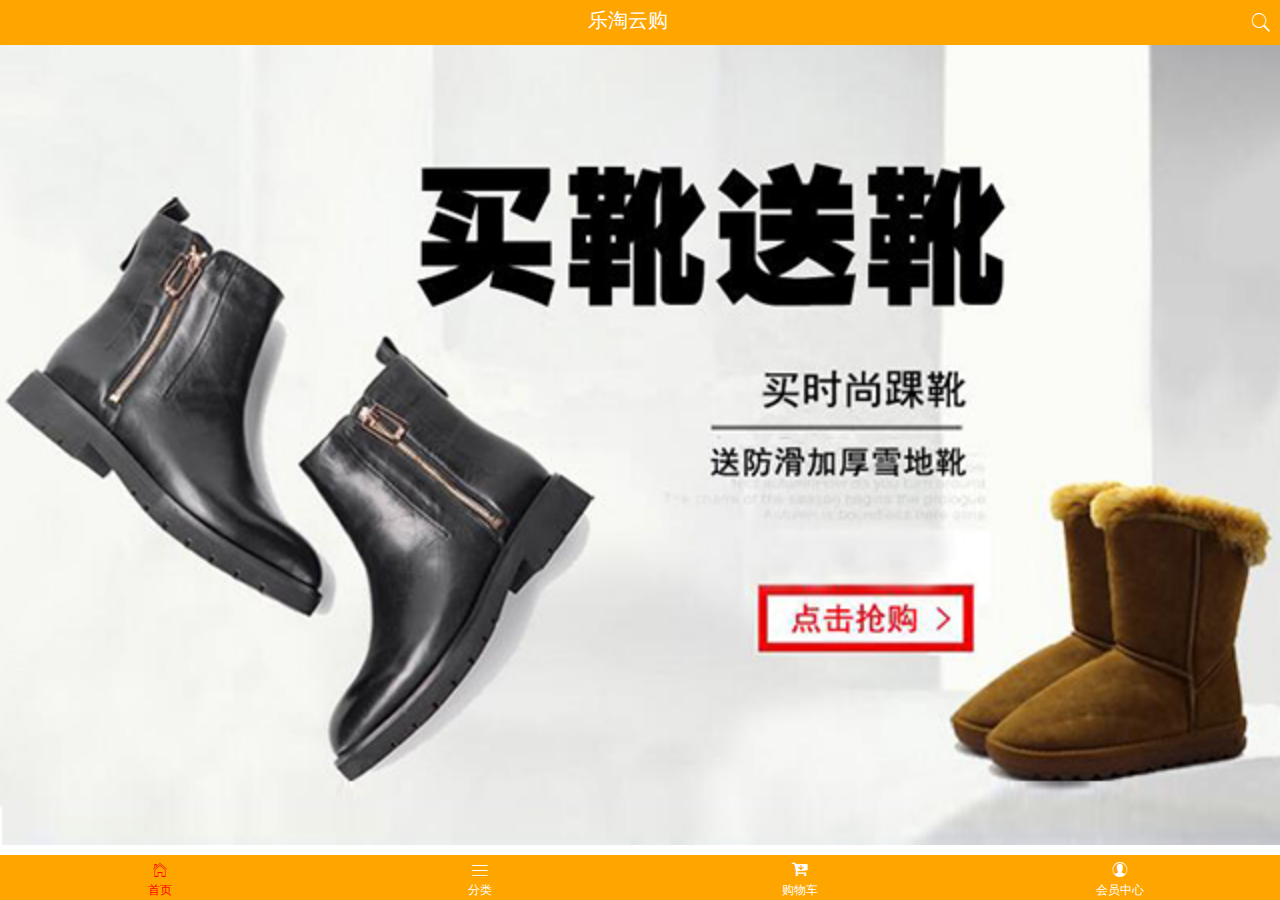
<file: public/mobile/index.html>
<!DOCTYPE html>
<html lang="zh">

	<head>
		<meta charset="UTF-8" />
		<meta name="viewport" content="width=device-width, initial-scale=1.0" />
		<meta http-equiv="X-UA-Compatible" content="ie=edge" />
		<title>乐淘云购</title>
		<link rel="stylesheet" type="text/css" href="asset/mui/css/mui.css" />
		<link rel="stylesheet" type="text/css" href="asset/fontAwesome/css/font-awesome.css" />
		<link rel="stylesheet" href="css/communal.css">
		<link rel="stylesheet" type="text/css" href="css/index.css" />
	</head>

	<body>
		<!--头部-->
		<header>
			<h2>乐淘云购
			<a href="search.html" class="lt_header_rt">
				<span class="mui-icon mui-icon-search"></span>
			</a>
		</h2>
		</header>
		<!--内容-->
		<div class="lt_view">
			<div class="mui-scroll-wrapper">
				<div class="mui-scroll">
					<!--轮播图-->
					<div class="lt_carousel">
						<div class="mui-slider">
							<div class="mui-slider-group mui-slider-loop">
								<!--支持循环，需要重复图片节点-->
								<div class="mui-slider-item mui-slider-item-duplicate">
									<a href="#"><img src="./images/banner9.png" /></a>
								</div>
								<div class="mui-slider-item">
									<a href="#"><img src="./images/banner1.png" alt=""></a>
								</div>
								<div class="mui-slider-item">
									<a href="#"><img src="./images/banner2.png" alt=""></a>
								</div>
								<div class="mui-slider-item">
									<a href="#"><img src="./images/banner3.png" alt=""></a>
								</div>
								<div class="mui-slider-item">
									<a href="#"><img src="./images/banner4.png" alt=""></a>
								</div>
								<div class="mui-slider-item">
									<a href="#"><img src="./images/banner5.png" alt=""></a>
								</div>
								<div class="mui-slider-item">
									<a href="#"><img src="./images/banner6.png" alt=""></a>
								</div>
								<div class="mui-slider-item">
									<a href="#"><img src="./images/banner7.png" alt=""></a>
								</div>
								<div class="mui-slider-item">
									<a href="#"><img src="./images/banner8.jpg" alt=""></a>
								</div>
								<div class="mui-slider-item">
									<a href="#"><img src="./images/banner9.png" alt=""></a>
								</div>
								<!--支持循环，需要重复图片节点-->
								<div class="mui-slider-item mui-slider-item-duplicate">
									<a href="#"><img src="./images/banner1.png" /></a>
								</div>
							</div>
							<!-- 索引器 -->
							<div class="mui-slider-indicator">
								<div class="mui-indicator mui-active"></div>
								<div class="mui-indicator"></div>
								<div class="mui-indicator"></div>
								<div class="mui-indicator"></div>
								<div class="mui-indicator"></div>
								<div class="mui-indicator"></div>
								<div class="mui-indicator"></div>
								<div class="mui-indicator"></div>
								<div class="mui-indicator"></div>
							</div>
						</div>
					</div>
					<!--产品导航-->
					<div class="lt_product_nav mui-clearfix">
						<a href="javascript:;"><img src="images/nav1.png" alt="" /></a>
						<a href="javascript:;"><img src="images/nav2.png" alt="" /></a>
						<a href="javascript:;"><img src="images/nav3.png" alt="" /></a>
						<a href="javascript:;"><img src="images/nav4.png" alt="" /></a>
						<a href="javascript:;"><img src="images/nav5.png" alt="" /></a>
						<a href="javascript:;"><img src="images/nav6.png" alt="" /></a>
					</div>
					<!-- 产品列表 -->
					<div class="lt_product_list mui-clearfix">
						<div class="product_item">
							<div class="product_in_item">
								<img src="./images/product.jpg" alt="">
								<p class="pro_info">adidas阿迪达斯 男式 场下休闲篮球鞋S83700 </p>
								<p class="pro_price">
									<span class="new_price">￥560.00</span>
									<span class="old_price">￥888.00</span>
								</p>
								<a class="pro_link mui-btn mui-btn-primary" href="javascript:;">
									立即购买
								</a>
							</div>
						</div>
						<div class="product_item">
							<div class="product_in_item">
								<img src="./images/product.jpg" alt="">
								<p class="pro_info">adidas阿迪达斯 男式 场下休闲篮球鞋S83700 </p>
								<p class="pro_price">
									<span class="new_price">￥560.00</span>
									<span class="old_price">￥888.00</span>
								</p>
								<a class="pro_link mui-btn mui-btn-primary" href="javascript:;">
									立即购买
								</a>
							</div>
						</div>
						<div class="product_item">
							<div class="product_in_item">
								<img src="./images/product.jpg" alt="">
								<p class="pro_info">adidas阿迪达斯 男式 场下休闲篮球鞋S83700 </p>
								<p class="pro_price">
									<span class="new_price">￥560.00</span>
									<span class="old_price">￥888.00</span>
								</p>
								<a class="pro_link mui-btn mui-btn-primary" href="javascript:;">
									立即购买
								</a>
							</div>
						</div>
						<div class="product_item">
							<div class="product_in_item">
								<img src="./images/product.jpg" alt="">
								<p class="pro_info">adidas阿迪达斯 男式 场下休闲篮球鞋S83700 </p>
								<p class="pro_price">
									<span class="new_price">￥560.00</span>
									<span class="old_price">￥888.00</span>
								</p>
								<a class="pro_link mui-btn mui-btn-primary" href="javascript:;">
									立即购买
								</a>
							</div>
						</div>
					</div>
				</div>

			</div>
		</div>

		<!--底部-->
		<footer>
			<a href="index.html" class="active">
				<span class="mui-icon mui-icon-home"></span>
				<p>首页</p>
			</a>
			<a href="category.html">
				<span class="mui-icon mui-icon-bars"></span>
				<p>分类</p>
			</a>
			<a href="cart.html">
				<span class="fa fa-cart-arrow-down"></span>
				<p>购物车</p>
			</a>
			<a href="user/index.html">
				<span class="mui-icon mui-icon-contact"></span>
				<p>会员中心</p>
			</a>
		</footer>
	</body>

</html>
<script src="asset/mui/js/mui.js"></script>
<script src="asset/zepto/zepto.min.js"></script>
<script src="js/communal.js"></script>
<script src="js/index.js"></script>
</file>
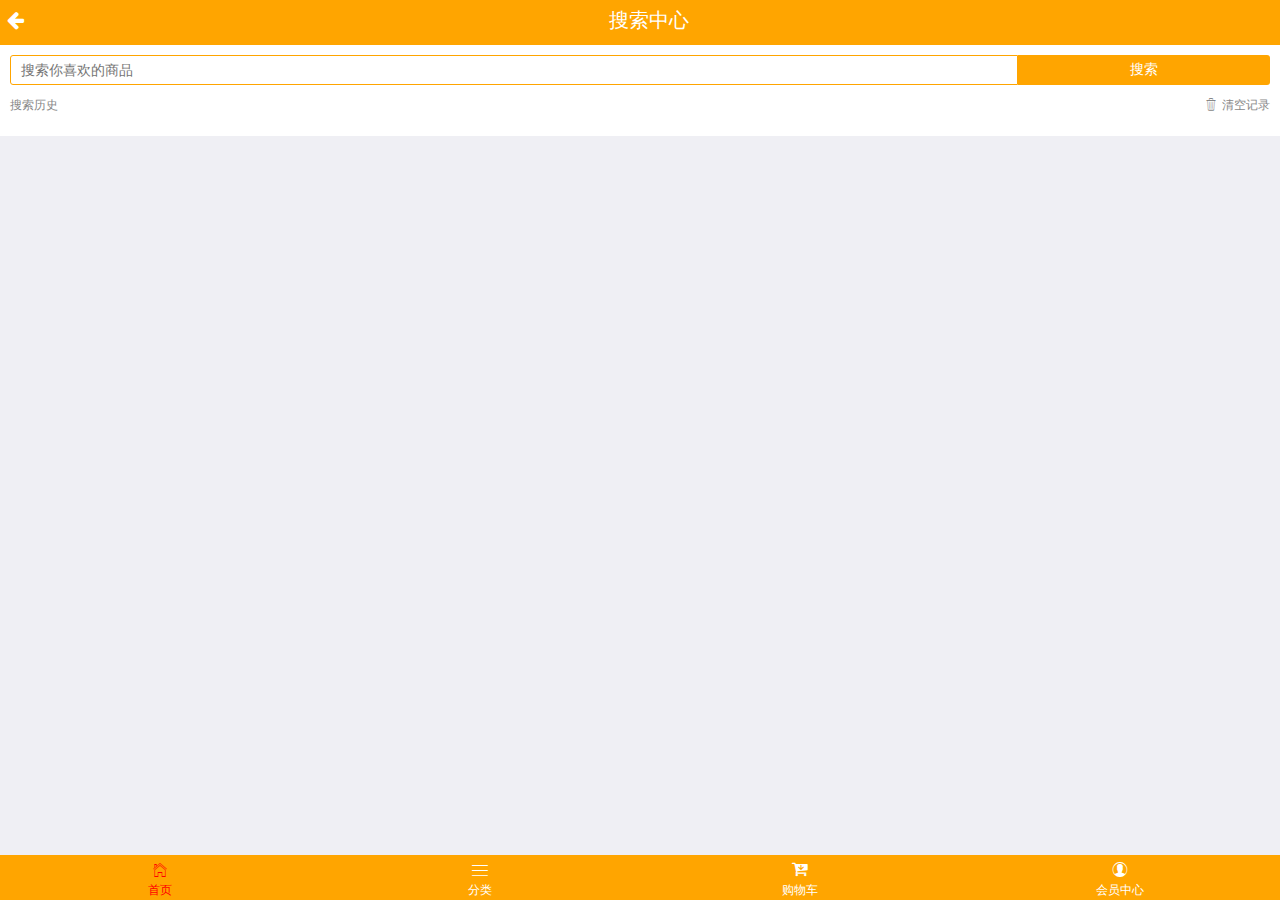
<file: public/mobile/search.html>
<!DOCTYPE html>
<html lang="zh">

	<head>
		<meta charset="UTF-8" />
		<meta name="viewport" content="width=device-width, initial-scale=1.0" />
		<meta http-equiv="X-UA-Compatible" content="ie=edge" />
		<title>乐淘云购</title>
		<link rel="stylesheet" type="text/css" href="asset/mui/css/mui.css" />
		<link rel="stylesheet" type="text/css" href="asset/fontAwesome/css/font-awesome.css" />
		<link rel="stylesheet" href="css/communal.css">
		<link rel="stylesheet" type="text/css" href="css/search.css" />
	</head>

	<body>
		<!--头部-->
		<header>
			<h2>
			<a href="javascript:history.back();" class="lt_header_lf">
				<span class="icon_back fa fa-arrow-left"></span>
			</a>
			搜索中心
		</h2>
		</header>
	     <div class="lt_view">
    <!-- 搜索表单 -->
    <div class="search_form">
      <form>
        <input placeholder="搜索你喜欢的商品" class="searchTxt" type="text">
        <button type="button" class="searchBtn" >搜索</button>
      </form>

    </div>
    <!-- 历史工具栏 -->
    <div class="history_bar mui-clearfix">
      <span class="mui-pull-left">
        搜索历史
      </span>
      <a class="mui-pull-right clearBtn " href="javascript:;">
        <span class="mui-icon mui-icon-trash "></span>
        清空记录
      </a>
    </div>
    <!-- 列表 -->
    <div class="history_list"></div>
  </div>

		<!--底部-->
		<footer>
			<a href="index.html" class="active">
				<span class="mui-icon mui-icon-home"></span>
				<p>首页</p>
			</a>
			<a href="category.html">
				<span class="mui-icon mui-icon-bars"></span>
				<p>分类</p>
			</a>
			<a href="cart.html">
				<span class="fa fa-cart-arrow-down"></span>
				<p>购物车</p>
			</a>
			<a href="user/index.html">
				<span class="mui-icon mui-icon-contact"></span>
				<p>会员中心</p>
			</a>
		</footer>
	</body>

</html>
<script src="asset/mui/js/mui.js"></script>
<script src="asset/zepto/zepto.min.js"></script>
<script src="js/communal.js"></script>
<script src="js/search.js"></script>
</file>
<file: public/mobile/css/communal.css>
html,
body {
  height: 100%;
}
body {
  padding-top: 45px;
  padding-bottom: 45px;
}
header {
  height: 45px;
  background-color: orange;
  position: fixed;
  top: 0;
  width: 100%;
  padding: 5px 7px;
}
header h2 {
  color: #FFFFFF;
  text-align: center;
  font-weight: normal;
  font-size: 20px;
}
header h2 a.lt_header_rt {
  color: #FFFFFF;
  float: right;
}
header h2 a.lt_header_lf {
  color: #FFFFFF;
  float: left;
}
footer {
  position: fixed;
  bottom: 0;
  width: 100%;
  height: 45px;
  background-color: orange;
  text-align: center;
  color: #FFFFFF;
  padding-top: 4px;
}
footer a {
  float: left;
  width: 25%;
  color: inherit;
}
footer a .mui-icon {
  font-size: 18px;
}
footer a p {
  color: inherit;
  font-size: 12px;
}
footer .active {
  color: red;
}
.lt_loading {
  position: fixed;
  left: 50%;
  top: 50%;
  transform: translate(-50%);
  z-index: 100;
  animation-name: ani_lt_loading;
  animation-duration: 1s;
  animation-iteration-count: infinite;
  animation-timing-function: linear;
}
@keyframes ani_lt_loading {
  0% {
    transform: translate(-50%) rotate(0deg);
  }
  100% {
    transform: translate(-50%) rotate(360deg);
  }
}
/*# sourceMappingURL=communal.css.map */
</file>
<file: public/mobile/css/index.css>
.lt_view {
  position: relative;
  height: 100%;
  background-color: #FFFFFF;
}
.lt_carousel .mui-slider-indicator {
  bottom: 25px;
}
.lt_product_nav {
  padding: 5px 10px;
}
.lt_product_nav a {
  float: left;
  width: 33.33%;
  display: block;
}
.lt_product_nav a img {
  display: block;
  width: 100%;
}
.lt_product_list .product_item {
  width: 50%;
  float: left;
  text-align: center;
  padding: 5px;
}
.lt_product_list .product_item .product_in_item {
  border: 1px solid #CCCCCC;
  padding-bottom: 10px;
}
.lt_product_list .product_item .product_in_item img {
  display: block;
  width: 100%;
}
.lt_product_list .product_item .product_in_item p.pro_info {
  padding: 0 10px;
  height: 40px;
  overflow: hidden;
  text-align: left;
}
.lt_product_list .product_item .product_in_item p.pro_price {
  font-size: 12px;
}
.lt_product_list .product_item .product_in_item p.pro_price .new_price {
  color: red;
}
.lt_product_list .product_item .product_in_item p.pro_price .old_price {
  color: #888888;
  text-decoration: line-through;
}
.lt_product_list .product_item .product_in_item .pro_link {
  background-color: #ffa500;
  border: 1px solid #ffa500;
}
/*# sourceMappingURL=index.css.map */
</file>
<file: public/mobile/css/search.css>
.lt_view {
  padding: 10px;
  background-color: #FFFFFF;
}
.lt_view .search_form form {
  height: 30px;
  font-size: 0;
}
.lt_view .search_form form .searchTxt {
  float: left;
  width: 80%;
  padding: 0;
  margin: 0;
  height: 100%;
  font-size: 14px;
  text-indent: 10px;
  border-right: none;
  border: 1px solid #ffa500;
  border-top-right-radius: 0;
  border-bottom-right-radius: 0;
}
.lt_view .search_form form .searchBtn {
  border: none;
  float: left;
  width: 20%;
  background-color: #ffa500;
  height: 100%;
  padding: 0;
  margin: 0;
  border-radius: initial;
  color: #FFFFFF;
  border-top-right-radius: 3px;
  border-bottom-right-radius: 3px;
}
.lt_view .history_bar {
  padding: 10px 0;
  font-size: 12px;
  color: #888;
}
.lt_view .history_bar .clearBtn {
  color: inherit;
}
.lt_view .history_bar .clearBtn .mui-icon {
  font-size: 16px;
}
.lt_view .history_list .hl_item {
  font-size: 14px;
  color: #888888;
  border: 1px solid #CCCCCC;
  border-bottom: none;
  padding: 5px;
}
.lt_view .history_list .hl_item .item_font {
  float: left;
}
.lt_view .history_list .hl_item .item_close {
  float: right;
}
.lt_view .history_list .hl_item:last-child {
  border-bottom: 1px solid #CCCCCC;
}
/*# sourceMappingURL=search.css.map */
</file>
